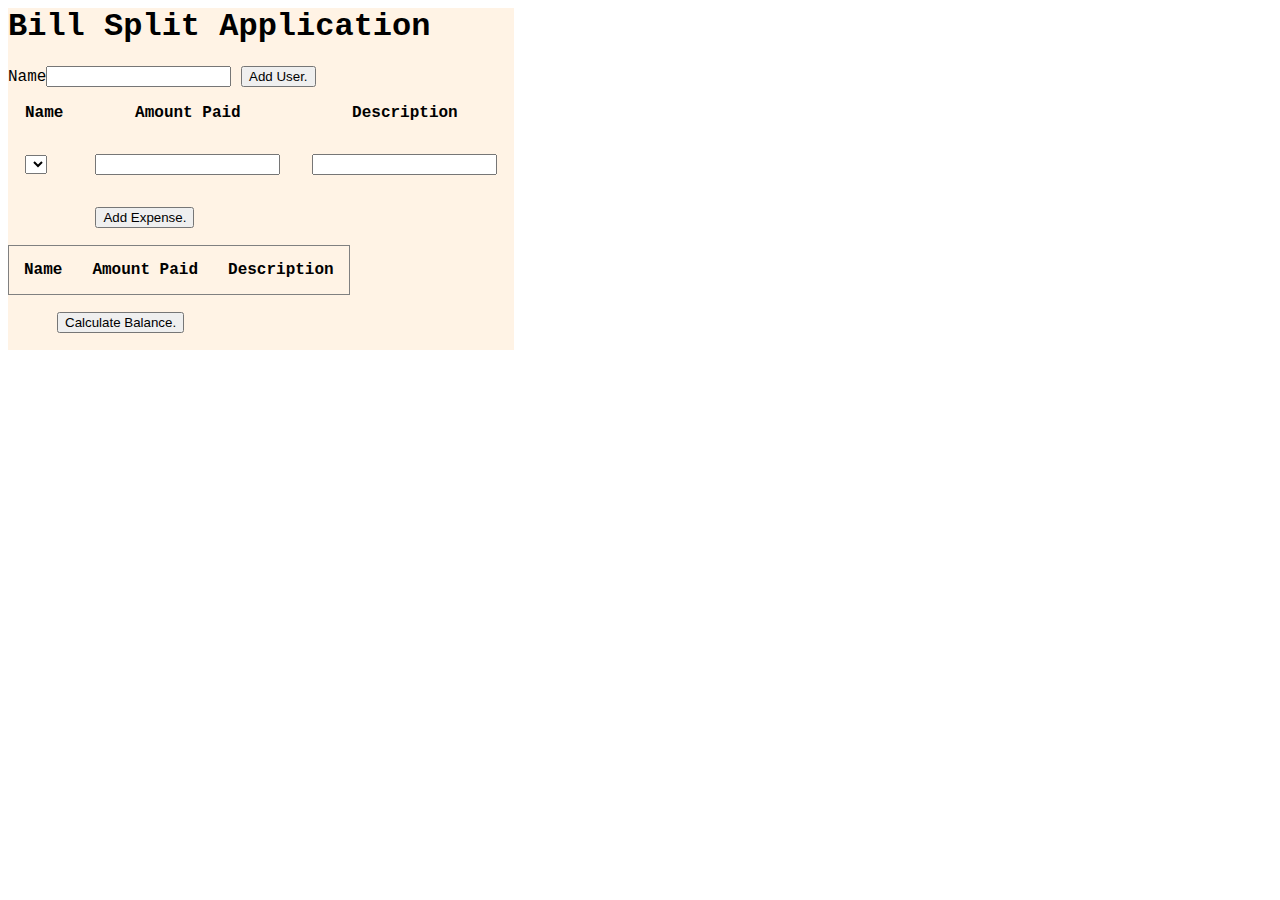
<file: using_frontend/index.html>
<html>
    <head>
        <title>Bill Split Application</title>
        <link rel="stylesheet" href="styles.css">
        <script type="text/javascript" src="script.js"></script>
    </head>
    <body>
        <div id="main-app">
        <h1>Bill Split Application</h1>
        
        <label>Name</label><input type="text" id="newUser">
        <button onClick="addUser()">Add User.</button>
        <div class="input-area">
            <table>
                <tr>
                    <th>Name</th>
                    <th>Amount Paid</th>
                    <th>Description</th>
                </tr>
                <tr>
                    <td>
                        <select id="userList"></select>
                    </td>
                    <td><input type="number" id="amountPaid"></td>
                    <td><input type="text" id="description"></td>
                </tr>
                <tr>
                    <td></td>
                    <td><button onClick="addExpense()">Add Expense.</button></td>
                    <td></td>
                </tr>
            </table>
        </div>

        <div class="expense-area">
            <table class="expense-table" id="expenseTable">
                <tr>
                    <th>Name</th>
                    <th>Amount Paid</th>
                    <th>Description</th>
                </tr>
            </table>
            <table>
                <tr><td></td><td><button onClick="calculateExpenses()">Calculate Balance.</button></td><td></td></tr>

            </table>
        </div>

        <div id="display">
        </div>

    </div>
    </body>
</html>
</file>
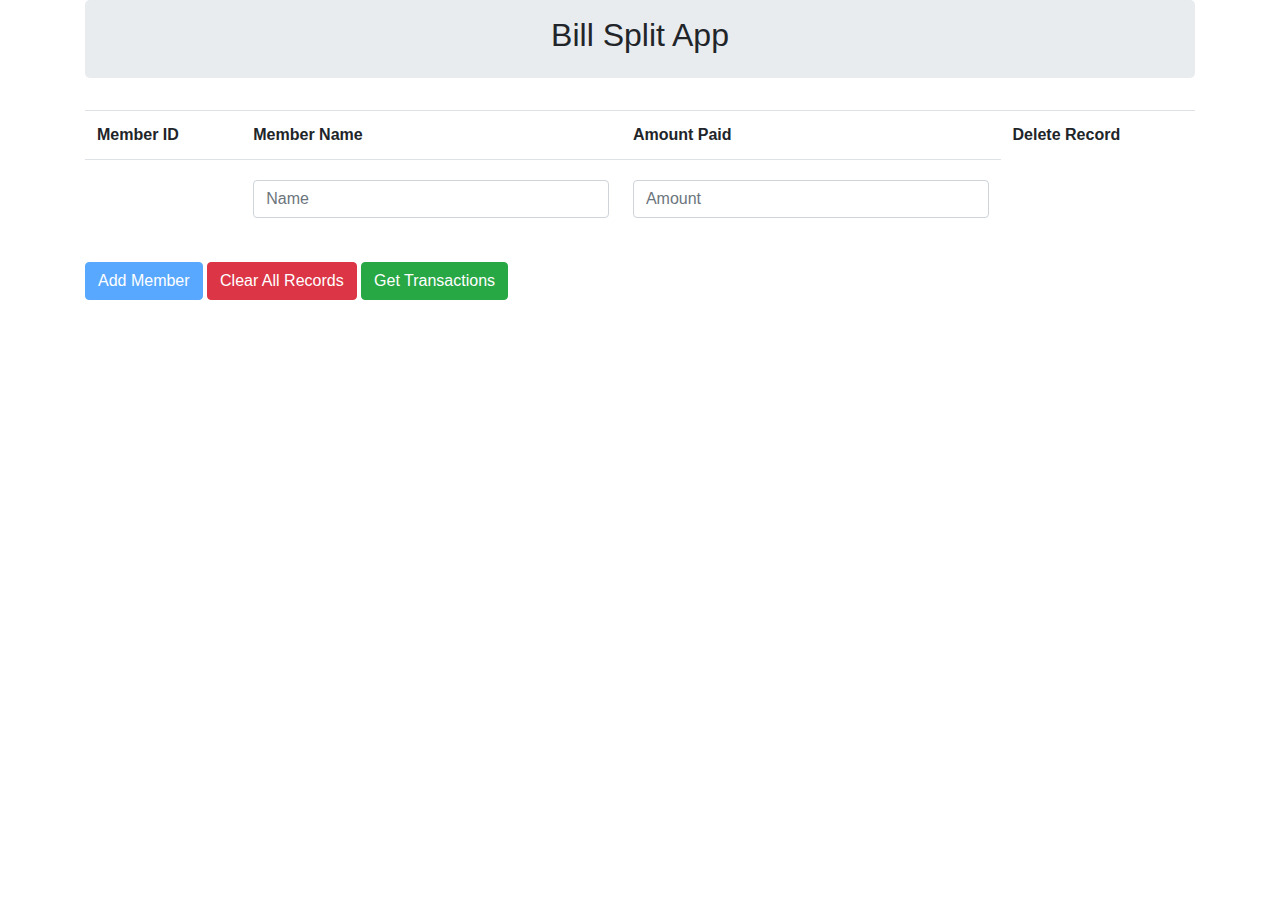
<file: src/main/resources/static/index.html>
<!DOCTYPE html>
<html>

<head>
    <meta charset="utf-8" />
    <meta http-equiv="X-UA-Compatible" content="IE=edge">
    <title>Assignment 1</title>
    <meta name="viewport" content="width=device-width, initial-scale=1">

    <link rel="stylesheet" href="https://stackpath.bootstrapcdn.com/bootstrap/4.5.2/css/bootstrap.min.css" integrity="sha384-JcKb8q3iqJ61gNV9KGb8thSsNjpSL0n8PARn9HuZOnIxN0hoP+VmmDGMN5t9UJ0Z"
        crossorigin="anonymous">

    <script src="https://code.jquery.com/jquery-3.5.1.slim.min.js" integrity="sha384-DfXdz2htPH0lsSSs5nCTpuj/zy4C+OGpamoFVy38MVBnE+IbbVYUew+OrCXaRkfj"
        crossorigin="anonymous"></script>
    <script src="https://cdn.jsdelivr.net/npm/popper.js@1.16.1/dist/umd/popper.min.js" integrity="sha384-9/reFTGAW83EW2RDu2S0VKaIzap3H66lZH81PoYlFhbGU+6BZp6G7niu735Sk7lN"
        crossorigin="anonymous"></script>
    <script src="https://stackpath.bootstrapcdn.com/bootstrap/4.5.2/js/bootstrap.min.js" integrity="sha384-B4gt1jrGC7Jh4AgTPSdUtOBvfO8shuf57BaghqFfPlYxofvL8/KUEfYiJOMMV+rV"
        crossorigin="anonymous"></script>

    <link rel="stylesheet" href="https://use.fontawesome.com/releases/v5.6.1/css/all.css" integrity="sha384-gfdkjb5BdAXd+lj+gudLWI+BXq4IuLW5IT+brZEZsLFm++aCMlF1V92rMkPaX4PP"
        crossorigin="anonymous">

    <script src="process.js"></script>
    <style>
        .align1{
            position: absolute;
            width: 50%;
        }
    </style>
</head>

<body>

    <div class="container">
        <div class="jumbotron py-3">
            <p class="h2 text-center">Bill Split App</p>
        </div>

        <table  class="table">
            <thead>
                <tr>
                    <td><b>Member ID</b></td> 
                    <td><b>Member Name</b></td>
                    <td><b>Amount Paid</b></td>
                    <td><b>Delete Record</b></td>
                    
                </tr>
            </thead>
            <tbody id="list">
            </tbody>
            <tfoot>
                <tr>
                
                  <td><div class="form-group mt-2">
                
                </div></td>
                <td>
                    <div class="form-group mt-2">
                        <input type="text" class="form-control" id="newName" placeholder="Name" oninput="textChanged()"> 
                    </div>
                </td>
                <td>
                    <div class="form-group mt-2">
                        <input type="text" class="form-control" id="newAmount" placeholder="Amount" oninput="textChanged()">
                    </div>
                </td>
                </tr>
              </tfoot>
        </table>

        <button id="addButton" class="btn btn-primary" onclick="addMember()" disabled>
            Add Member
        </button>

        <button id="delButton" class="btn btn-danger" onclick="deleteMember()">
            Clear All Records
        </button>

        <button id="delButton" class="btn btn-success" onclick="getTransactions()">
            Get Transactions
        </button>
        

  
        
    <div id="Transactions"></div>
    
    
</div>
<script>mapList();</script>
</body>

</html>
</file>
<file: using_frontend/styles.css>
.expense-table{
    border-style: solid;
    border-width: 1px;
    border-collapse: collapse;
}

#main-app {
    background-color: rgb(255, 243, 229);
    width: fit-content;
    font-family: Courier;
}

td, th {
    padding: 15px;
}
</file>
